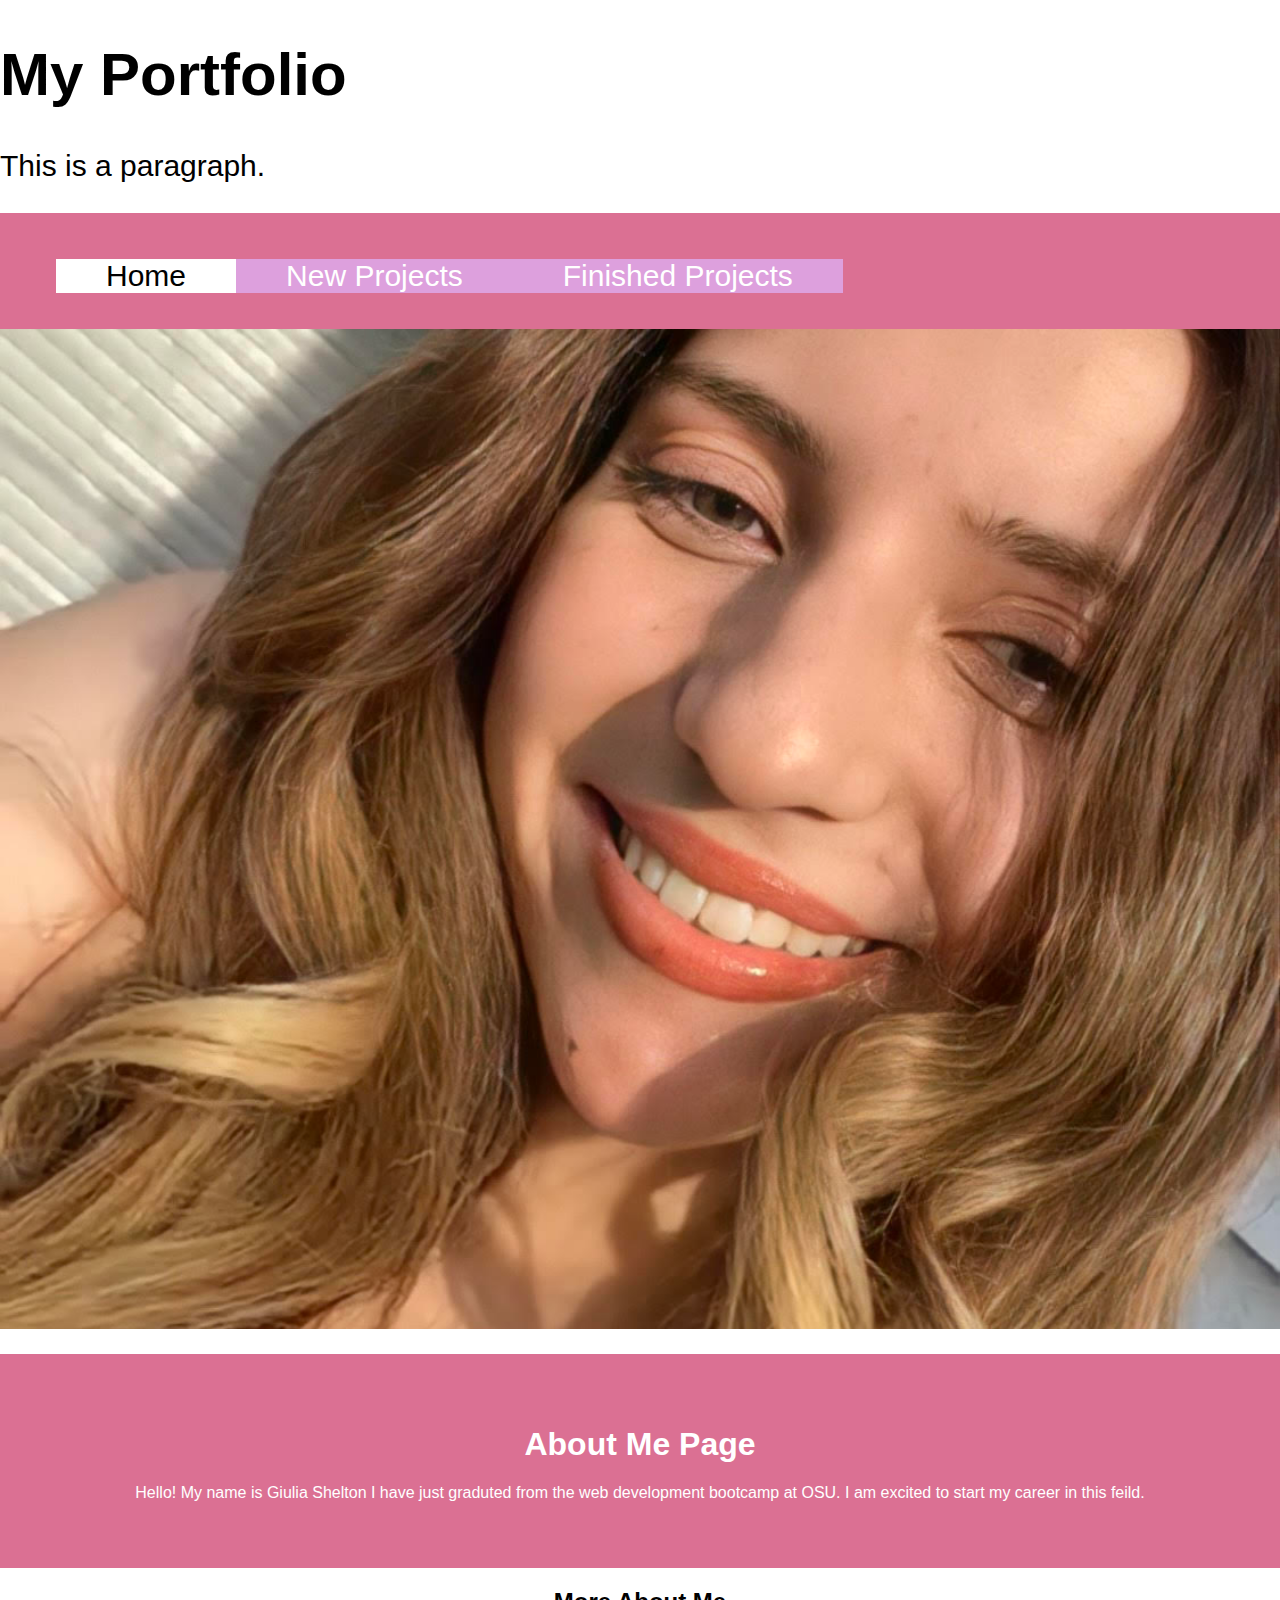
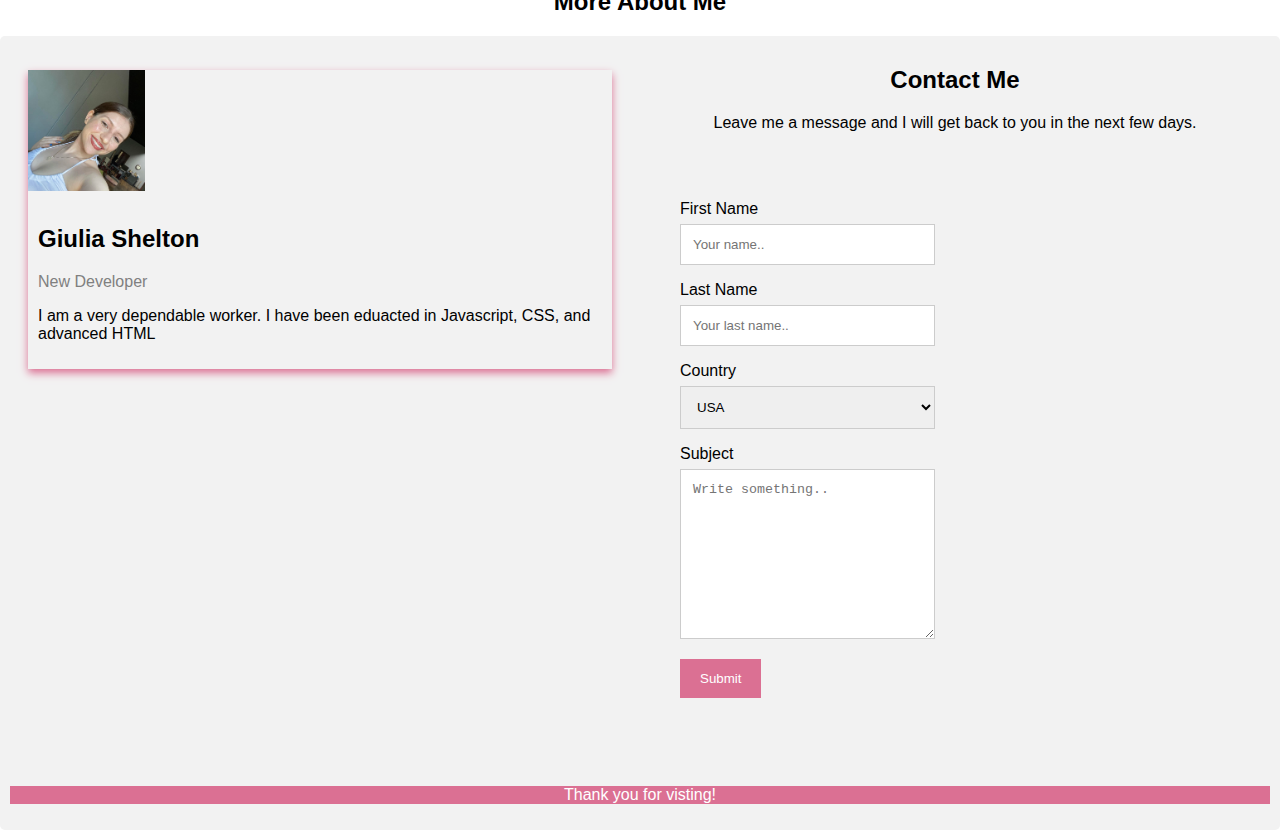
<file: index.html>
<!DOCTYPE html>
<html lang="en">
<meta charset="UTF-8">
<title>Giulia's Portfolio</title>
<meta name="viewport" content="width=device-width,initial-scale=1">
<link rel="stylesheet" href="style.css">
<style>
</style>
<script src=""></script>
<body>

<div class="header">
    <h1>My Portfolio</h1>
    <p>This is a paragraph.</p>
   </div>
   
   </body>
   </html>

   <div class="nav_bar">
    <ul>
      <li><a href="./index.html"id="onlink"> Home</a></li>
      <li><a href="./Newproject.html"> New Projects</a></li>
      <li><a href="./Finishedprojects.html"> Finished Projects</a></li>
    </ul>
   </div>
  
   <div class="hero-image2">
    </div>
  </div>
  <div class="about-section">
    <h1>About Me Page</h1>
    <p>Hello! My name is Giulia Shelton I have just graduted from the web development bootcamp at OSU. I am excited to start my career in this feild.</p>
  </div>
  
  <h2 style="text-align:center">More About Me</h2>
  <div class="row">
    <div class="column">
      <div class="card">
        <img src="./unnamed.jpg" alt="Me" style="width:20%">
        <div class="container">
          <h2>Giulia Shelton</h2>
          <p class="title">New Developer</p>
          <p>I am a very dependable worker. I have been eduacted in Javascript, CSS, and advanced HTML</p>
        </div>
      </div>
    </div>
    <div class="container">
        <div style="text-align:center">
          <h2>Contact Me</h2>
          <p>Leave me a message and I will get back to you in the next few days.</p>
        </div>
        <div class="row">
          <div class="column">
          <div class="column">
            <form action="/action_page.php">
              <label for="fname">First Name</label>
              <input type="text" id="fname" name="firstname" placeholder="Your name..">
              <label for="lname">Last Name</label>
              <input type="text" id="lname" name="lastname" placeholder="Your last name..">
              <label for="country">Country</label>
              <select id="country" name="country">
                <option value="australia">USA</option>
                <option value="canada">Canada</option>
                <option value="usa">Austrailia</option>
              </select>
              <label for="subject">Subject</label>
              <textarea id="subject" name="subject" placeholder="Write something.." style="height:170px"></textarea>
              <input type="submit" value="Submit">
            </form>
          </div>
        </div>
      </div>
    </style>

    <div class="footer">
      <p>Thank you for visting!</p>
    </div>
</file>
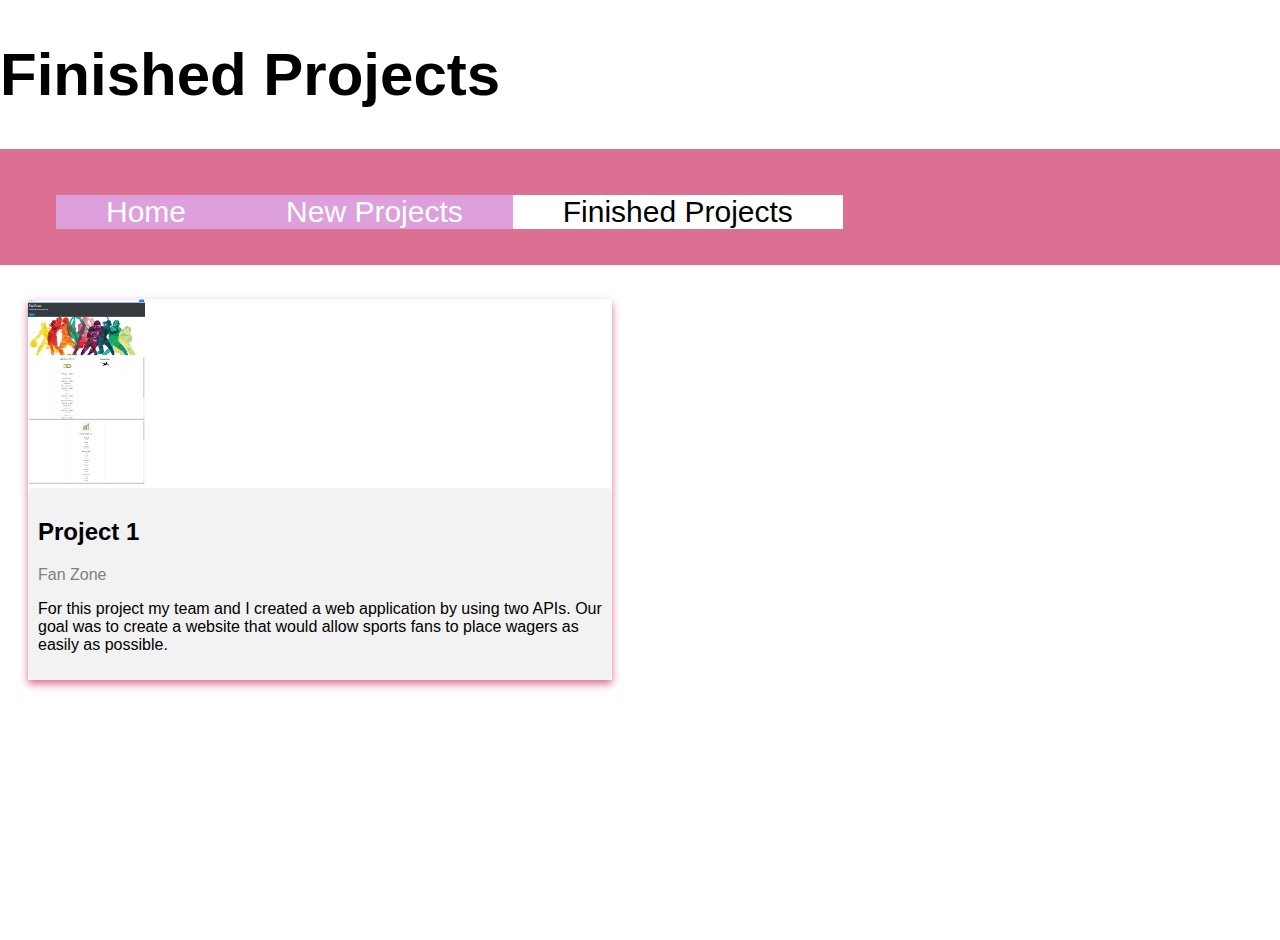
<file: Finishedprojects.html>
<!DOCTYPE html>
<html lang="en">
<meta charset="UTF-8">
<title>Giulia's Portfolio</title>
<meta name="viewport" content="width=device-width,initial-scale=1">
<link rel="stylesheet" href="style.css">
<style>
</style>
<script src=""></script>
<body>

<div class="header">
    <h1>Finished Projects</h1>
   </div>
   <div class="nav_bar">
    <ul>
      <li><a href="./index.html"> Home</a></li>
      <li><a href="./Newproject.html"> New Projects</a></li>
      <li><a href="./Finishedprojects.html"id="onlink"> Finished Projects</a></li>
    </ul>
   </div>
   <div class="row">
    <div class="column">
      <div class="card">
        <img src="./Web capture_27-11-2022_175655_.jpeg" alt="Fan Zone (first project)" style="width:20%">
        <div class="container">
          <h2>Project 1</h2>
          <p class="title">Fan Zone</p>
          <p>For this project my team and I created a web application by using two APIs. Our goal was to create a website that would allow sports fans to place wagers as easily as possible.</p>
        </div>
      </div>
    </div>
   </body>
   </html>

   
    <div class="footer 2">
    </div>
</file>
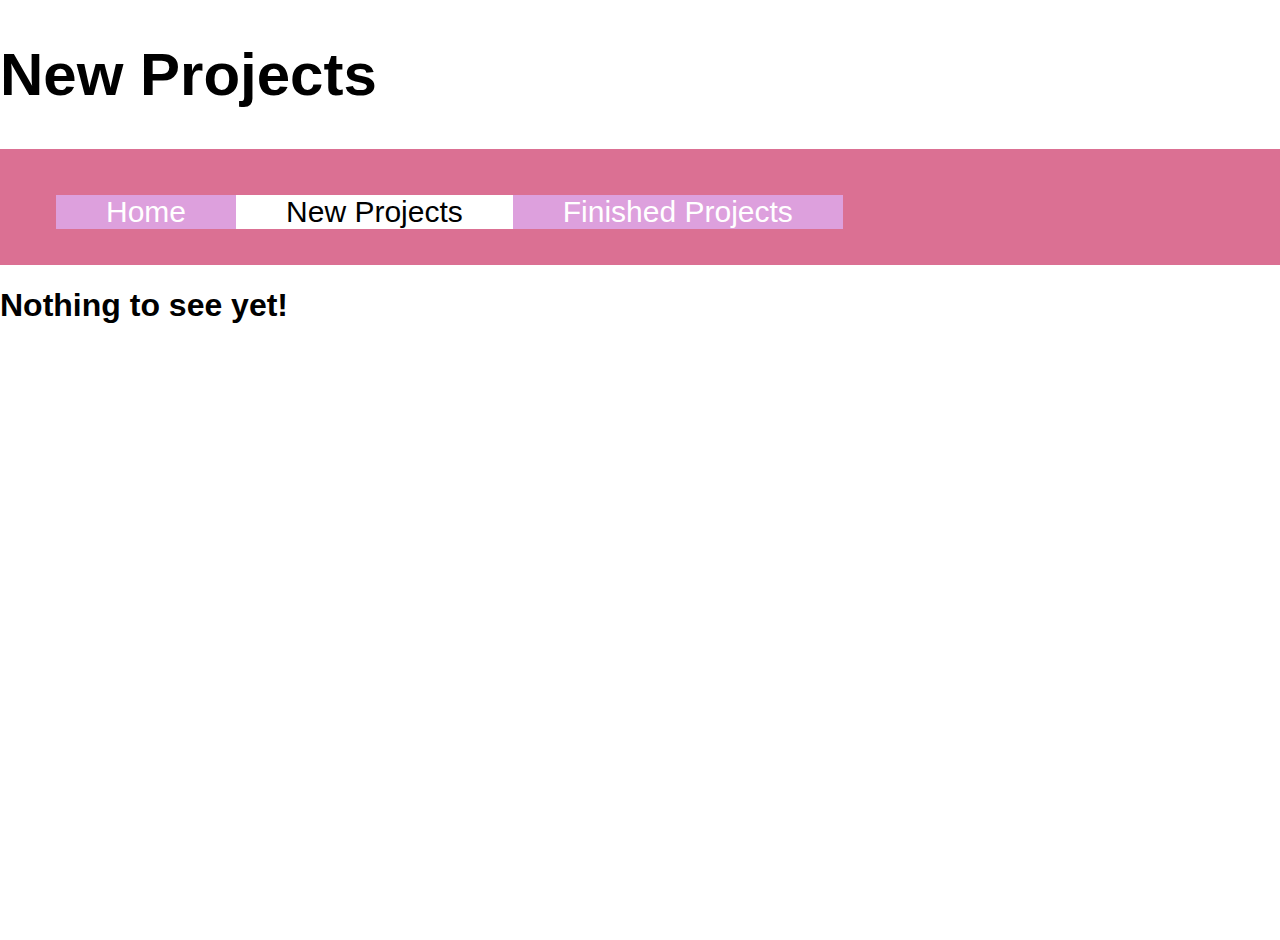
<file: Newproject.html>
<!DOCTYPE html>
<html lang="en">
<meta charset="UTF-8">
<title>Giulia's Portfolio</title>
<meta name="viewport" content="width=device-width,initial-scale=1">
<link rel="stylesheet" href="style.css">
<style>
</style>
<script src=""></script>
<body>

<div class="header">
    <h1>New Projects</h1>
   </div>
   <div class="nav_bar">
    <ul>
      <li><a href="./index.html"> Home</a></li>
      <li><a href="./Newproject.html"id="onlink"> New Projects</a></li>
      <li><a href="./Finishedprojects.html"> Finished Projects</a></li>
    </ul>
   </div>
   <h1>Nothing to see yet!</h1>
   </body>
   </html>

   
    <div class="footer">
    </div>
</file>
<file: style.css>
/* Add a black background color to the top navigation */
.header{
  font-size: 30px;
}

.nav_bar {
  background-color: palevioletred;
  margin: auto;  
  border-bottom: 1px white;
  padding: 50px 16px;

  }
  
  /* Style the links inside the navigation bar */
  
  li {
    float: left;
    background-color: plum;
    color: white;
    overflow: hidden;
    position: relative;
    bottom: 20px;
    list-style: none;
  }
  
  a {
    display: inline;
    list-style: none;
    text-decoration: none;
    font-size: 30px;
    color: white;
    padding: 70px 50px;
  }

  
  /* Change the color of links on hover */
  li a:hover {
    background-color: #ddd;
    color: black;
  }
  
  
  body, html {
    height: 100%;
    margin: auto;
}

/* The hero image */
.hero-image2 {
  height: 1000px;
    width: 100%;
    margin-bottom: 25px;
    background-image: url("./unnamed2.jpg");
    background-size: cover;
    background-position: center;
}

/* Place text in the middle of the image */
.hero-text {
  text-align: center;
  position: absolute;
  top: 200%;
  left: 200%;
  transform: translate(-200%, -200%);
  color: white;
}
body {
    font-family: Arial, Helvetica, sans-serif;
    margin: 0;
  }
  
  html {
    box-sizing: border-box;
  }
  
  *, *:before, *:after {
    box-sizing: inherit;
  }
  
  .column {
    float: left;
    width: 33.3%;
    margin-bottom: 16px;
    padding: 0 8px;
  }
  
  .card {
    box-shadow: 0 4px 8px 0 palevioletred;
    margin: 8px;
  }
  
  .about-section {
    padding: 50px;
    text-align: center;
    background-color: palevioletred;
    color: white;
  }
  
  .container {
    padding: 0 16px;
  }
  
  .container::after, .row::after {
    content: "";
    clear: both;
    display: table;
  }
  * {
    box-sizing: border-box;
  }
  
  /* Style inputs */
  input[type=text], select, textarea {
    width: 100%;
    padding: 12px;
    border: 1px solid #ccc;
    margin-top: 6px;
    margin-bottom: 16px;
    resize: vertical;
  }
  
  input[type=submit] {
    background-color: palevioletred;
    color: white;
    padding: 12px 20px;
    border: none;
    cursor: pointer;
  }
  
  input[type=submit]:hover {
    background-color: darkgrey;
  }
  
  /* Style the container/contact section */
  .container {
    border-radius: 5px;
    background-color: #f2f2f2;
    padding: 10px;
  }
  
  /* Create two columns that float next to eachother */
  .column {
    float: left;
    width: 50%;
    margin-top: 6px;
    padding: 20px;
  }
  
  /* Clear floats after the columns */
  .row:after {
    content: "";
    display: table;
    clear: both;
  }
  
  /* Responsive layout - when the screen is less than 600px wide, make the two columns stack on top of each other instead of next to each other */
  @media screen and (max-width: 600px) {
    .column, input[type=submit] {
      width: 100%;
      margin-top: 0;
    }
  }
  
  .title {
    color: grey;
  }
  
  .button {
    border: none;
    outline: 0;
    display: inline-block;
    padding: 8px;
    color: white;
    background-color: lightgray;
    text-align: center;
    cursor: pointer;
    width: 100%;
  }
  
  .button:hover {
    background-color: #555;
  }
  
  @media screen and (max-width: 650px) {
    .column {
      width: 100%;
      display: block;
    }
  }
  
.footer {
  left: 0;
  bottom: 0;
  width: 100%;
  background-color: palevioletred;
  color: white;
  text-align: center;
}
.left, .right {
    float: left;
    width: 20%; /* The width is 20%, by default */
  }
  
  .main {
    float: left;
    width: 60%; /* The width is 60%, by default */
  }
  
  /* Use a media query to add a breakpoint at 800px: */
  @media screen and (max-width: 800px) {
    .left, .main, .right {
      width: 100%; /* The width is 100%, when the viewport is 800px or smaller */
    }
  }
  
  .nav_bar ul li a#onlink{
    background: white;
    color: black;
  }
  .nav_bar ul li a#onlink:hover{
    background: white;
    color: black;
  }
</file>
